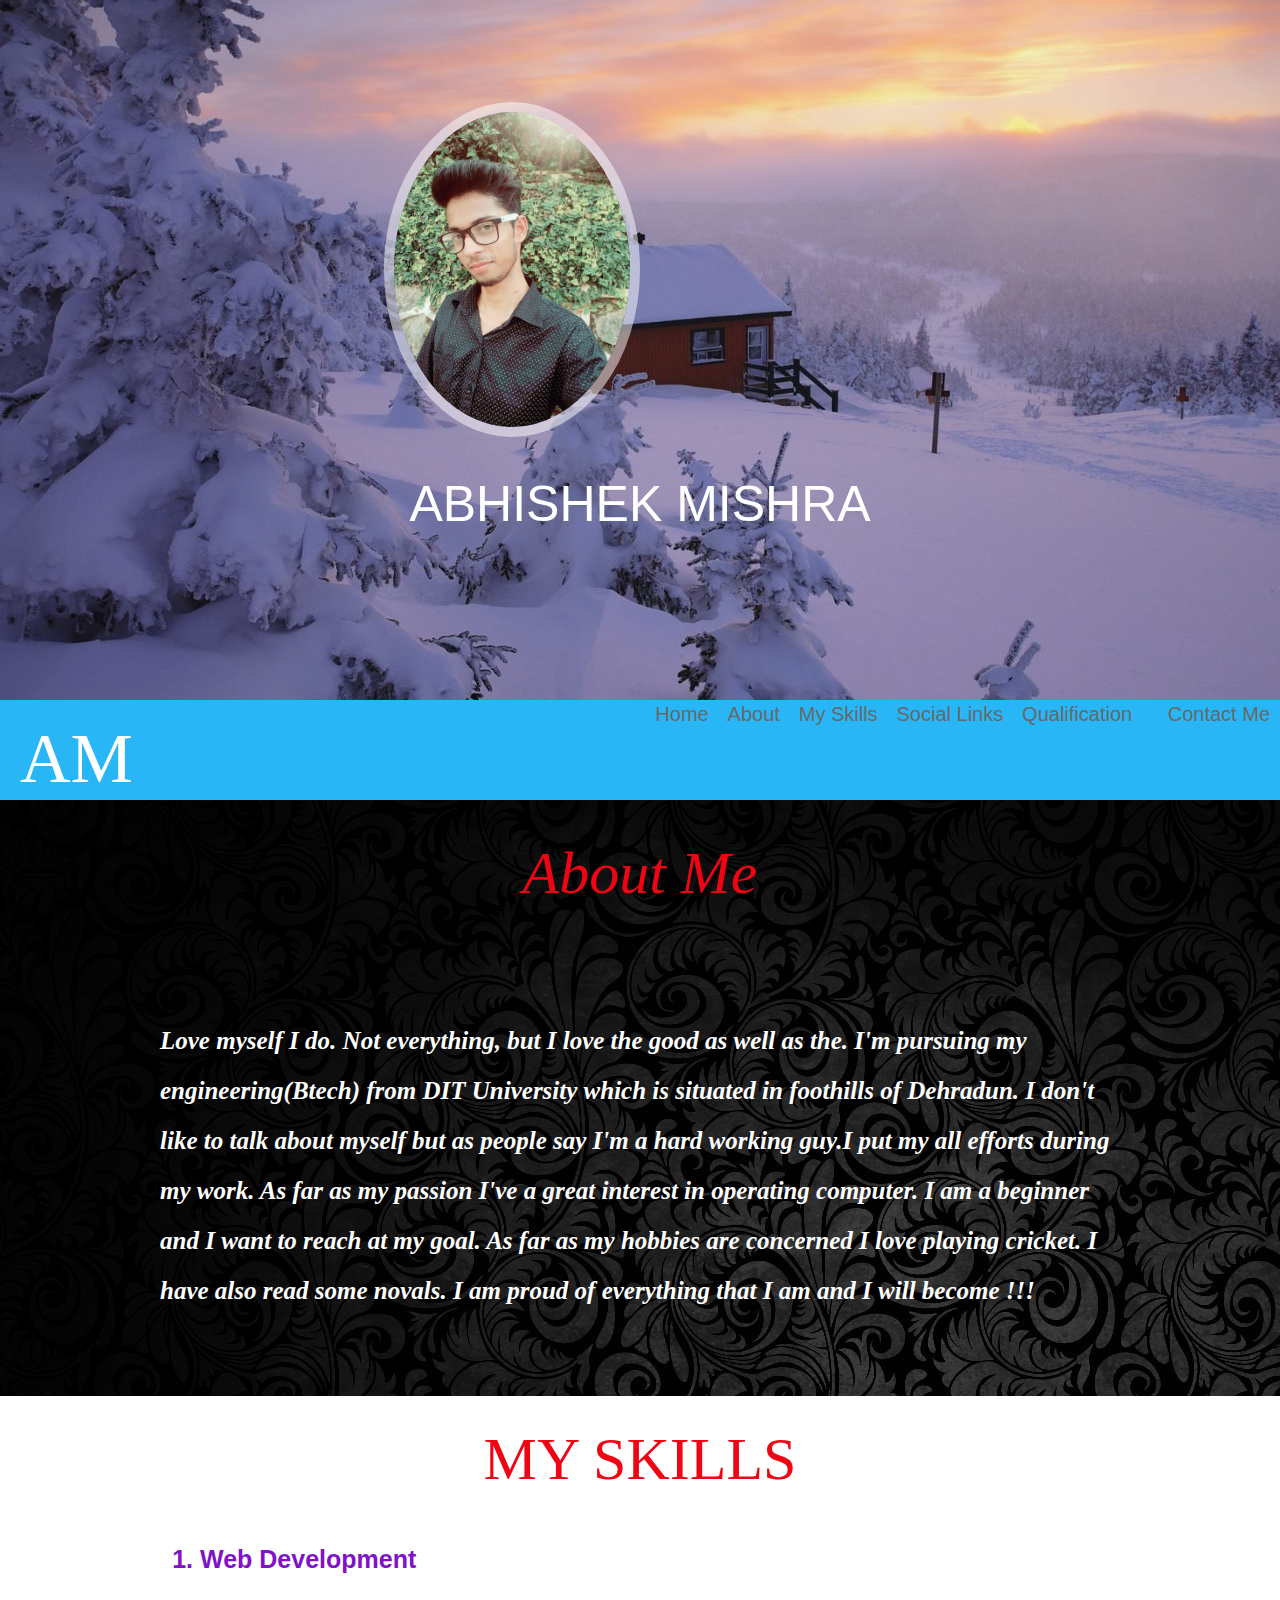
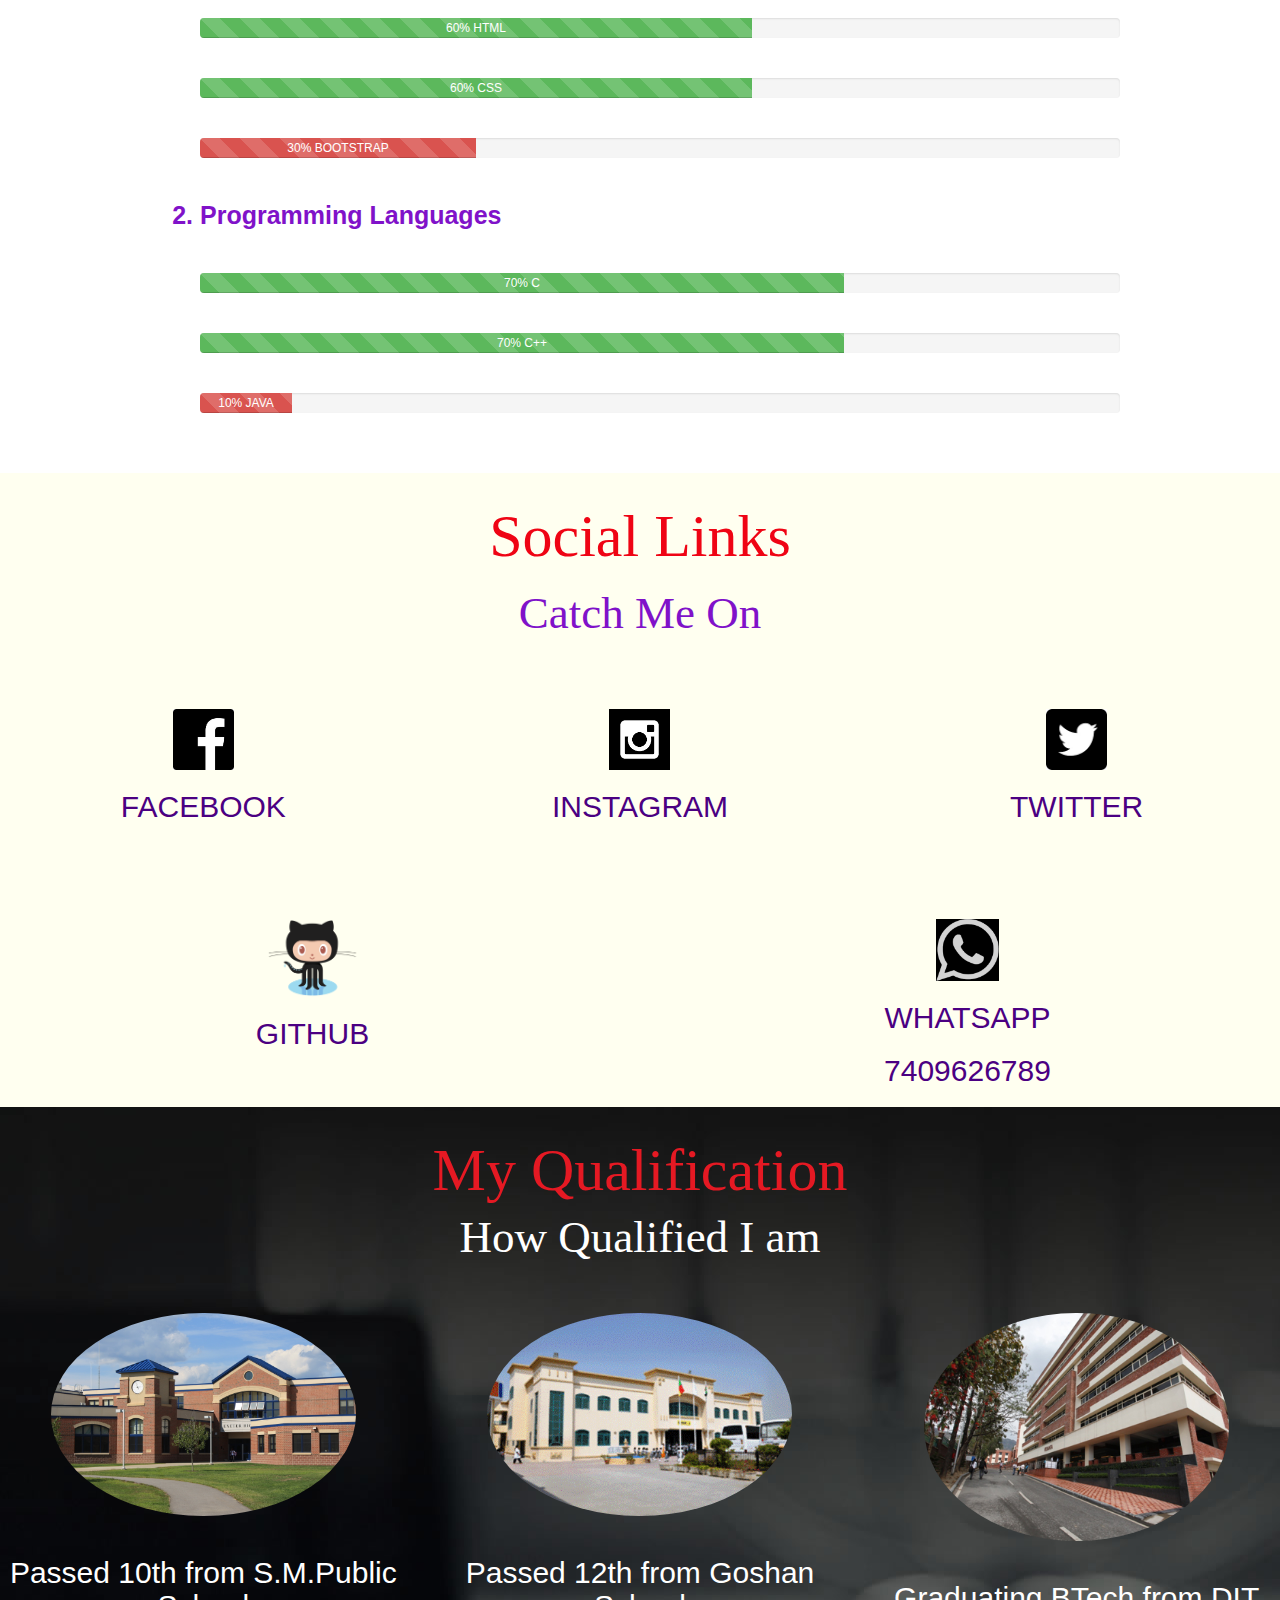
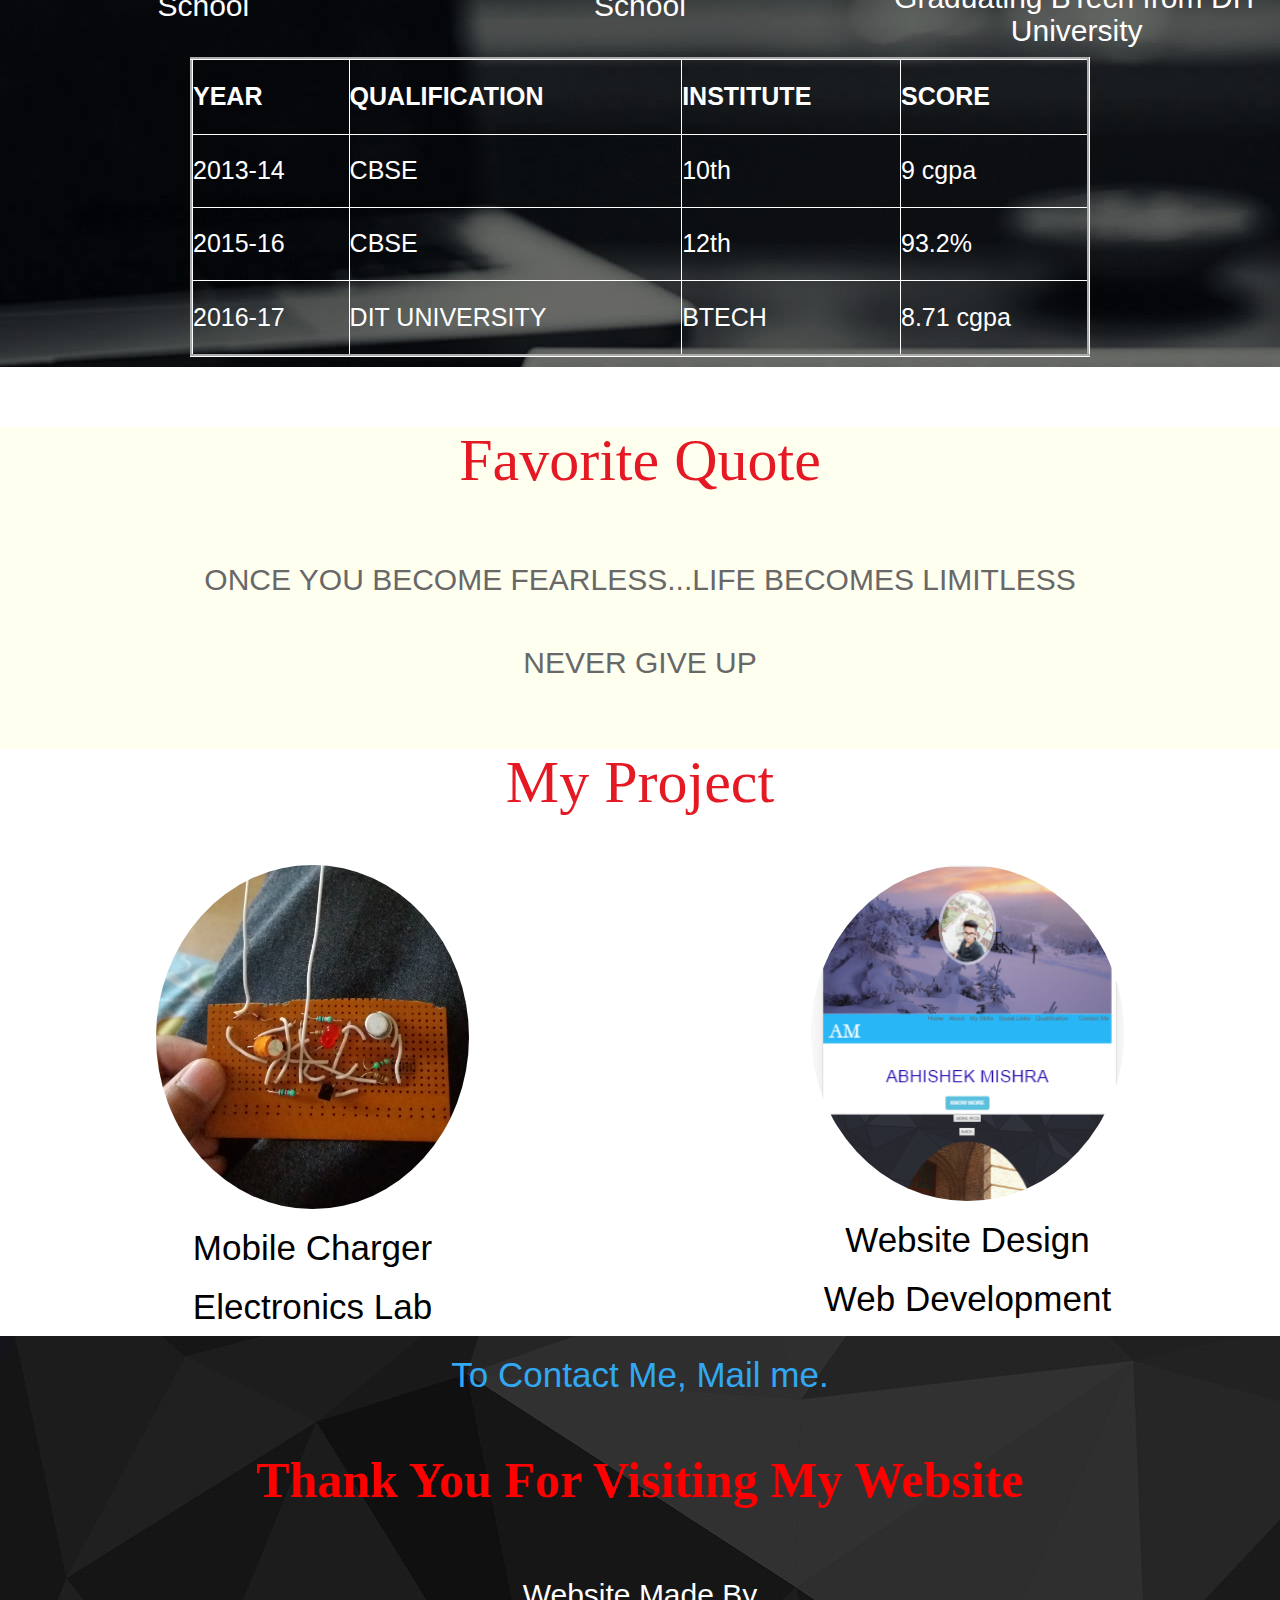
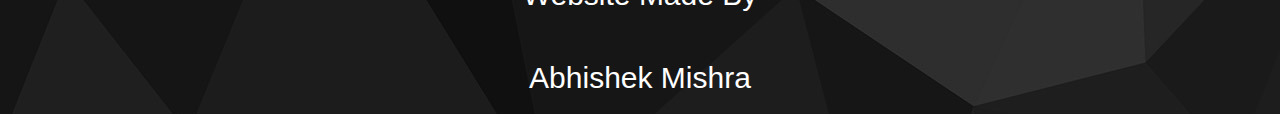
<file: index.html>
<!DOCTYPE html>
<html>
     <head>
	      <link rel="stylesheet" href="css/style.css" type="text/css"> 
          <link rel="stylesheet"href="css/bootstrap.min.css">
		  <link rel="stylesheet" type="text/css" href="css/font-awesome.css" />
		  <link rel="stylesheet" href="css/style.css">
		  <link rel="shortcut icon" href="png/am.png" >
	     <script src="js/jquery-2.2.0.min.js"></script>
		 <script>
			     $(document).ready(function(e){
				      $('#bt1').click(function(){	 
					     $('#div1').fadeIn();
					     $('#div2').fadeIn("slow");
					     $('#div3').fadeIn(2000);
						 $('#div4').fadeIn(1750);
						 $('#div5').fadeIn(2550);
 						 });
					  $('#bt2').click(function()
					     {
					     $('#div1').fadeOut();
					     $('#div2').fadeOut("slow");
					     $('#div3').fadeOut(1000);
						 $('#div4').fadeOut(1700);
						 $('#div5').fadeOut(2500);
					     });	 
          			});
			</script>		
		
		  <title>ABHISHEK MISHRA|official website</title>
     </head>
     <body>
	     <div class="bannerc">
		 
         <div class="banner" id="banner">
		  <img src="img/456.jpg" width="25% alt="abhishek mishra"><br /><br /><br />
             <h1>ABHISHEK MISHRA</h1>
         </div>
		 </div>
         <div class="nav"> 
             <h2>AM</h2>
                 <ul>
                     <li><a  href="index.html">Home</a></li>
                     <li><a  href="#about">About</a></li>
                     <li><a  href="#skills">My Skills</a></li>
                     <li><a  href="#social">Social Links</a></li>
	                 <li><a  href="#qualification">Qualification</a><li>
                     <li><a  href="#footer">Contact Me</a></li>
                 </ul>
     
         </div>
	     <div class="aboutc">
             <div class="about" id="about">
	             <h1>About Me</h1>
				 <br /><br />
                 
                 <p>Love myself I do. Not everything, but I love the good as well as the. I'm pursuing my engineering(Btech) from DIT University which is situated in foothills of Dehradun. I don't like to talk about myself but as people say I'm a hard working guy.I put my all efforts during my work. As far as my passion I've a great interest in operating computer. I am a beginner and I want to reach at my goal. As far as my hobbies are concerned I love playing cricket. I have also read some novals. I am proud of everything that I am and I will become !!! 
                 <br /><br />
             </div>
	     </div>
		 <div class="skillc">
		     <div class="skills">
			<center>     <h1>MY SKILLS</h1></center><br /><br />
			 <ol>
    
                         <li> Web Development</li>
						   <br /><br />
						     <div class="progress">
		                         <div class="progress-bar progress-bar-success progress-bar-striped" role="progressbar" aria-valuenow="60" aria-valuemin="0" aria-valuemax="100" style="width:60%">
			                     60% HTML
		                         </div>
		                     </div><br />
	                         <div class="progress">
		                         <div class="progress-bar progress-bar-success progress-bar-striped" role="progressbar" aria-valuenow="60" aria-valuemin="0" aria-valuemax="100" style="width:60%">
			                     60% CSS
		                         </div>
		                     </div>	<br />
		                     <div class="progress">
		                         <div class="progress-bar progress-bar-danger progress-bar-striped" role="progressbar" aria-valuenow="30" aria-valuemin="0" aria-valuemax="100" style="width:30%">
			                     30% BOOTSTRAP
		                         </div>
		                     </div><br />
						 <li>Programming Languages</li>
						  <br /><br />
						     <div class="progress">
		                         <div class="progress-bar progress-bar-success progress-bar-striped" role="progressbar" aria-valuenow="70" aria-valuemin="0" aria-valuemax="100" style="width:70%">
			                     70% C
		                         </div>
		                     </div><br />
							 <div class="progress">
		                         <div class="progress-bar progress-bar-success progress-bar-striped" role="progressbar" aria-valuenow="70" aria-valuemin="0" aria-valuemax="100" style="width:70%">
			                     70% C++
		                         </div>
		                     </div><br />
							 <div class="progress">
		                         <div class="progress-bar progress-bar-danger progress-bar-striped" role="progressbar" aria-valuenow="10" aria-valuemin="0" aria-valuemax="100" style="width:10%">
			                     10% JAVA
		                         </div>
		                     </div><br />
		     </div>
		 </div>
	     <div class="socialc">
             <div class="social" id="social">
             <center><h1>Social Links</h1>
             <h2>Catch Me On </h2>
                 <br /> <br /><br />
				 <div class="row">
				    <div class="col-md-4">
				 <a href="https://www.facebook.com"target="_blank"><img src="png/fb.png" width="15%" target="_blank"</a>
				 <h3>FACEBOOK</h3>
				 </div>
				 <div class="col-md-4">
	             <a href="https://www.instagram.com"target="_blank"><img src="png/insta.png" width="15%" target="_blank"</a>
				 <h3>INSTAGRAM</h3>
				 </div>
				 <div class="col-md-4">
                 <a href="https://www.twitter.com"target="_blank"><img src="png/t.png" width="15%" target="_blank"</a>
				 <h3>TWITTER</h3>
				 </div>
				 </div><br /><br />
				 <div class="row">
				 <div class="col-md-6">
				 <a href=""target="_blank"><img src="png/github.png" width="15%" target="_blank"</a>
				 <h3>GITHUB</h3>
				 </div>
				 <div class="col-md-6">
				 <img src="png/w.png" width="10%" target="_blank">
				 <h3>WHATSAPP</h3>
				 <h3>7409626789</h3>
				 </div>
				 </div>

      		     
			 </div>	 
         </div>        				 
             
	     <div class="qualificationc">
         <center><div class="qualification" id="qualification">
                         <h3>My Qualification</h3>
                         <h4>How Qualified I am</h4>
                          <br /> <br />
						  <div class="pic">
						     <div class="row">
							
							 <div class="col-md-4">
						     <img src="img/pqr.jpg" width="75%" alt="High School">
							 <br /><br />
							 <h2>Passed 10th from S.M.Public School</h2>
							 </div>
							 
							 <div class="col-md-4">
							 <img src="img/abc.jpg" width="75%" alt="secondary school">
							 <br /><br />
							 <h2>Passed 12th from Goshan School</h2>
							 </div>
							 
							 <div class="col-md-4">
							 <img src="img/dit.jpg" width="75%" alt="dit university">
							 <br /><br />
							 <h2>Graduating BTech from DIT University</h2>
							 </div>
							 
                         <table border="3">
            
                             <tr> 
                                 <th>YEAR</th>
                                 <th>QUALIFICATION</th>
                                 <th>INSTITUTE</th>
                                 <th>SCORE</th>
                             </tr>
                             <tr>
                                 <td>2013-14</td>
                                 <td>CBSE</td>
                                 <td>10th</td>
                                 <td>9 cgpa</td>
                             </tr>
                             <tr>
                                 <td>2015-16</td>
                                 <td>CBSE</td>
                                 <td>12th</td>
                                 <td>93.2%</td>
                             </tr>
                             <tr>
                                 <td>2016-17</td>
                                 <td>DIT UNIVERSITY</td>  
                                 <td>BTECH</td>
                                 <td>8.71 cgpa</td>
                             </tr> 
            
                         </table>
        
                 </div>
		 </center>
	     </div>
		 <br /><br />
		  <div class="thoughtc">
         <div class="thought">
		    <center> <h1>Favorite Quote</h1>
			<br /><br />
		     <h2>ONCE YOU BECOME FEARLESS...LIFE BECOMES LIMITLESS</h2><br />
			 <h2>NEVER GIVE UP</h2></center>
			 </div>
			 <br /><br />
		 <div class="projectc">
         	 <div class="project">
			 <center>     <h1>My Project</h1><br /><br />
				     <div class="row">
					     <div class="col-md-6">
						     <img src="img/pro.jpg" width="50%" alt="charger">
							 <h2>Mobile Charger</h2>
							 <h2>Electronics Lab</h2>
						 </div>
					 	 <div class="col-md-6">
						     <img src="img/web.jpg" width="50%" alt="website">
							 <h2>Website Design</h2>
							 <h2>Web Development</h2>
						 </div>
					 </div></center>
      		 </div>
		 </div>	 
         <div class="footerc">
             <div class="footer" id="footer">
             <h5>To Contact Me, <a href="mishraabhishek958@gmail.com">Mail me.</a><br /><br />
             <h1>Thank You For Visiting My Website</h1><br /><br />
			 <center><h2>Website Made By</h2><br />
			 <h2> Abhishek Mishra</h2></center>
             </div>
         </div>
     </body>
</html>
</file>
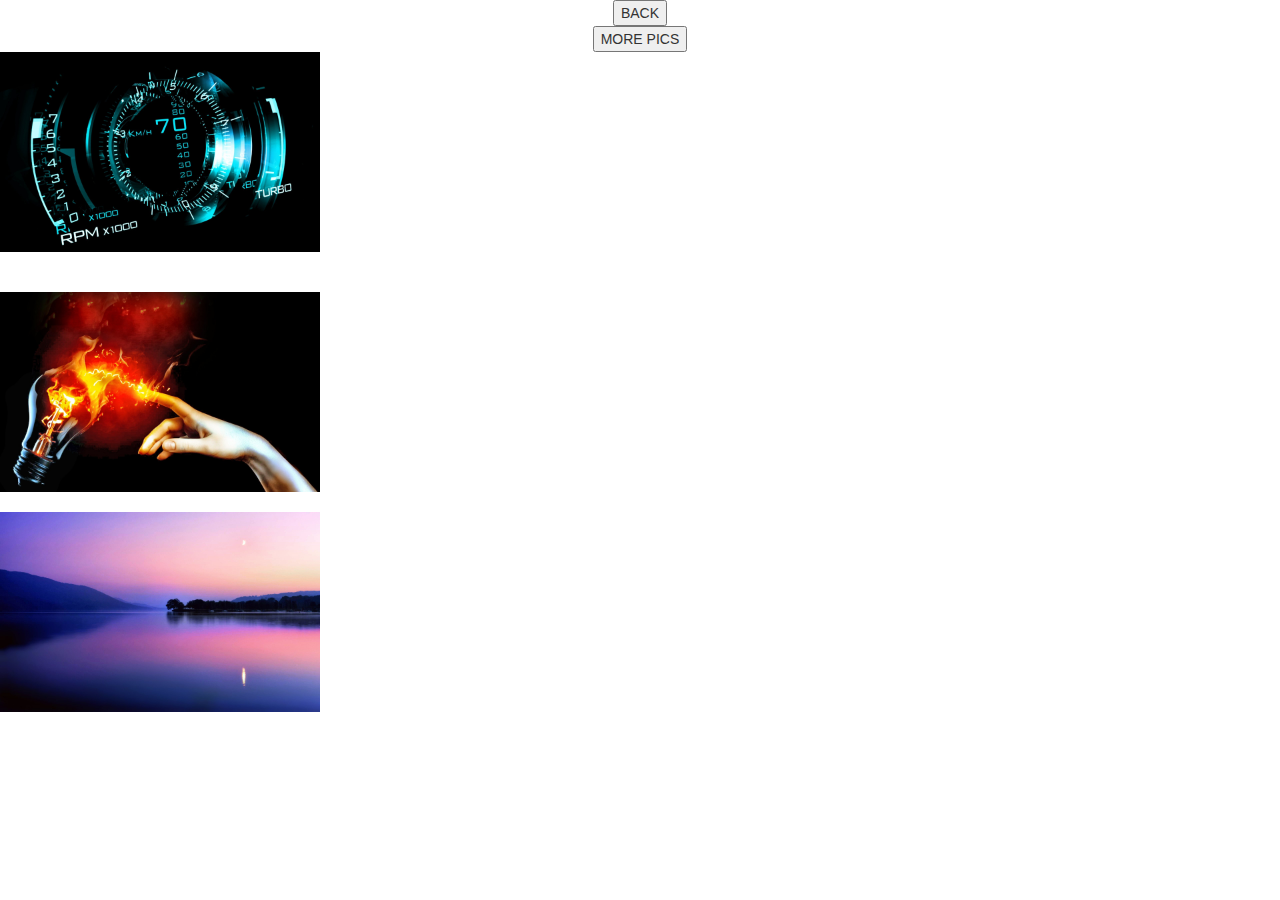
<file: abhi.html>
<!DOCTYPE html>
<html>
     <head>
	 <link rel="stylesheet"href="css/bootstrap.min.css">
	     <title> abhi</title>
		 <script src="js/jquery-2.2.0.min.js"></script>
		     <script>
			     $(document).ready(function(e){
				     $('#bt1').click(function()
					     {
					     $('#div1').fadeOut();
					     $('#div3').fadeOut("slow");
					     $('#div2').fadeOut(2000);
					     });
					 $('#bt2').click(function(){	 
					     $('#div1').fadeIn();
					     $('#div3').fadeIn("slow");
					     $('#div2').fadeIn(2000);
 						 });
          			});
			</script>		
	 </head>
     <body>
	
	<center><button id="bt1">BACK</button></center>
	
	<center><button id="bt2">MORE PICS</button></center>
		     <div id="div1">
	             <img src="1.jpg" width="25%" alt="Abhishek Mishra">
			 </div><br /><br />
			 <div id="div2">
			     <img src="2.jpg" width="25%" alt="Abhishek Mishra">
			 </div><br />
     	     <div id="div3">
			      <img src="3.jpg" width="25%" alt="Abhishek Mishra">
			 </div><br />
     </body>
</html>
</file>
<file: css/style.css>
body {
    background-color: #fff;
     
}
.bannerc {
    background-image: url("../img/123.jpg ");
    background-size: cover;
    background-position: center;
    height: 700px;
    width: 100%;
}
.banner img {
	margin-top: 8%;
	margin-left: 30%;
	bottom: 160px;
    border-radius: 50%;
	border: solid 10px rgba(255,255,255,0.5);
	width: 20%;
}
.banner h1 {
	font-size: 50px;
    text-align: center;  
    margin: auto;
	
	color: #fff;
}
.imagec {
	background-image: url("../img/30.jpg");
	text-align: center;
}   
.image img {
	border-radius: 50%;
}
.nav {
    width: 100%;
    height: 100px;
    
    background-color: #29b6f6;
    text-align: right;
}
.nav h2 {
    font-family: Garamond,Times,Serif;
    float: left;
	color: #fff;
    font-size: 5em;
    margin: 20px;
}
.nav li {
	color:#ffffff;
    font: left;
    font-size: 20px;
    padding: 5px;
    display: inline;
    list-style-type: none;
    margin-right: 5px;
}
.nav a {
	color: #ffffff;
	text-decoration: none;
	
} 
.aboutc {
	background-image: url("../img/29.jpg");
	padding: 10px 0px 10px 0px;
	
}
.about {
	width: 75%;
	margin: auto;
    font-family: Spirax,Times,Serif;
    color:#fff;
    padding: 10px 0px 10px 0px;
    font-size: 25px;
    line-height: 2.0em;
    word-spacing: 0.30;  
    font-style: italic;
    letter-spacing: 1.5;
    font-weight: bold;
	
  }
 a:link, a:visited{
	color: #686868;
    text-decoration: none;	
}
.about h1 {
	
	text-align: center;
    color: #ef0414;
    font-family: broadway,times,serif;
    font-size: 60px;
	
} 
.skillc { 
     background-image: #fff;
	 padding: 10px 0px 10px 0px;
}
.skills {
	
	margin:auto;
	width:75%;
}
.skills h1 {
    
    color: #ef0414;
    font-family: broadway,times,serif;
    font-size: 60px;

}
.skills ol li {
  
    color:#8012c9;
    font-size: 25px;
    font-style: normal;
    font-weight: bold;
	margin: auto;
}
.socialc {
	background-color: ivory;
	padding: 10px 0px 10px 0px;
	
}
.social h1{
    font-size: 60px;
    font-family: broadway,times,serif;
    color: #ef0414; 
}
.social h2{
    font-size: 45px;
    font-family: blackadder ITC;
    color: #8012c9;
}
.social h3 {
	font-size: 30px;
	color:indigo;
}
.social a {
    font-size: 30px;
	
    color:#32a8f2

}
.qualificationc {
     background-image: url("../img/b.jpg ");
	padding: 10px 0px 10px 0px;
	
}
.qualification h2 {
	color:#fff;
	font-size: 30px;
}
.qualification h3 {
    font-size:60px;
    font-family:broadway,times,serif;
    color: #e51923;
	
}   
 .qualification h4 {
    font-size: 45px;
    font-family: blackadder ITC;
    color: #fff;
}  
.qualification table {
    font-size:25px;
    color: #fff;
    width: 900px;
    height: 300px;
	border-radius: 30%;
    border-color: #fff;
}
.qualification img {
	border-radius: 50%;
}
.thoughtc {
	background-color: ivory;
	width: 100%;
	
}
.thought h1 {
	font-size:60px;
    font-family:broadway,times,serif;
    color: #e51923;
}
.thought h2 {
	font-size: 30px;
} 
.projectc {
	background-color:#fff;
}
.project img {
	border-radius: 50%
}
.project h1 {
	font-size:60px;
    font-family:broadway,times,serif;
    color: #e51923;
}
.project h2 {
	font-size: 35px;
	color:#000;
}
.footerc {
	background-image: url("../img/31.jpg");
	padding: 10px 0px 10px 0px;
}   width: ;
.footer {
    
    text-align:left;
}
.footer a {
    color:#32a8f2;
}
.footer h5 {
    color:#fff;
	font-size: 35px;
	text-align: center;
}
.footer h1 {
    font-size: 50px;
    font-family: bradley hand ITC;
    color: Red;
    text-align: center; 
	font-weight: bold;
}
.footer h2 {
	color:#fff;
	font-size: 30px;
}
</file>
